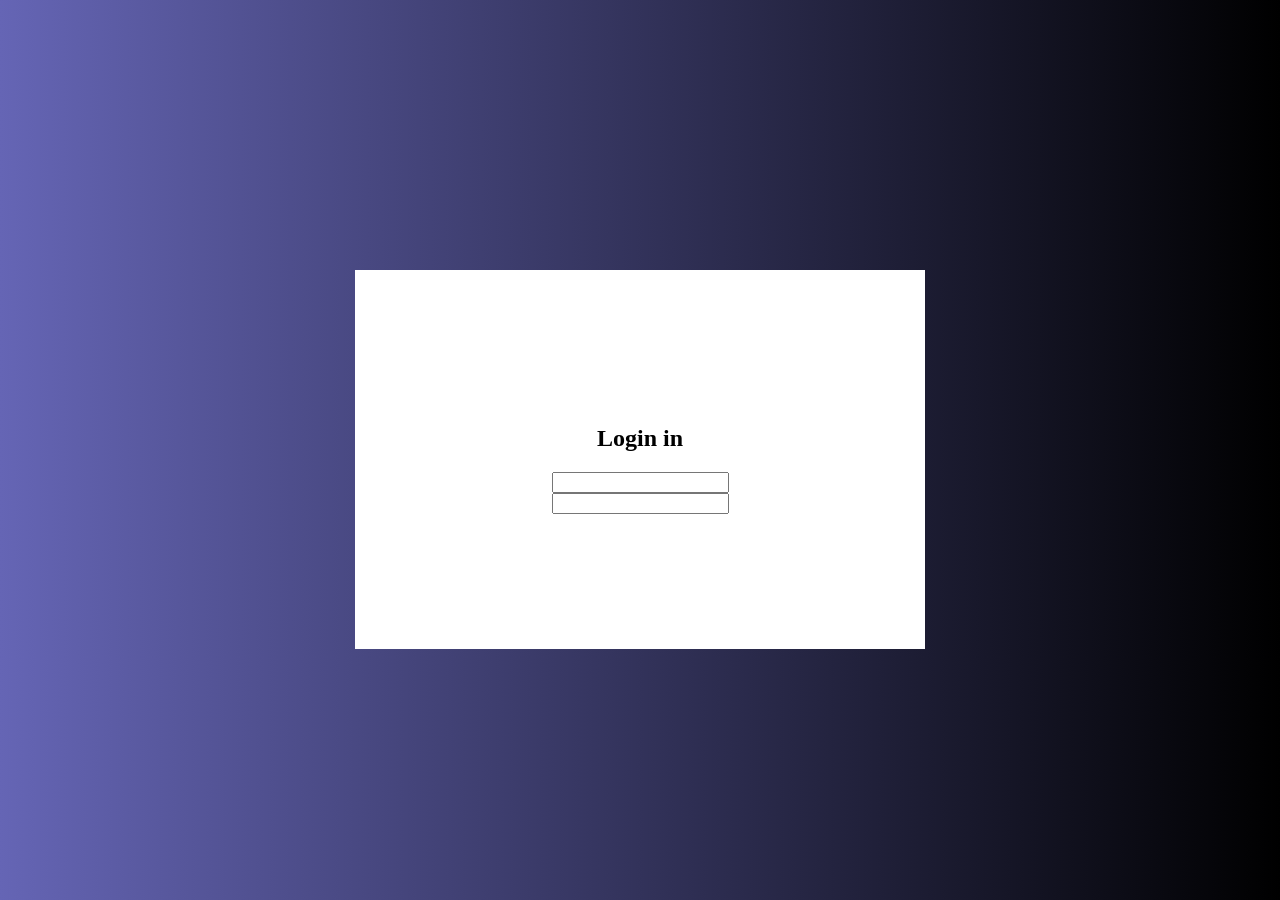
<file: login/registrer/login.html>
<!DOCTYPE html>
<html lang="en">
<head>
    <meta charset="UTF-8">
    <meta name="viewport" content="width=device-width, initial-scale=1.0">
    <link rel="icon" href="icon.png">
    <link rel="stylesheet" href="login.css">
    <title>Login in</title>
</head>
<body>
          <div class="login_box">
            <div class="login_content">
               <h2>Login in</h2>
               <input type="text">
               <input type="text">
            </div>
          </div>
</body>
</html>
</file>
<file: login/registrer/login.css>
body {
     background: linear-gradient( 90deg, rgb(101, 101, 181), black );
}

.login_box {
    display: flex;
    justify-content: center;
    
    margin:  0 auto;
    margin-top: 30vh;
    background-color: white;
    width: 300px;
    padding: 15vh;
    
}

.login_content {
    display: grid;
    align-items: center;
    text-align: center;
}
</file>
